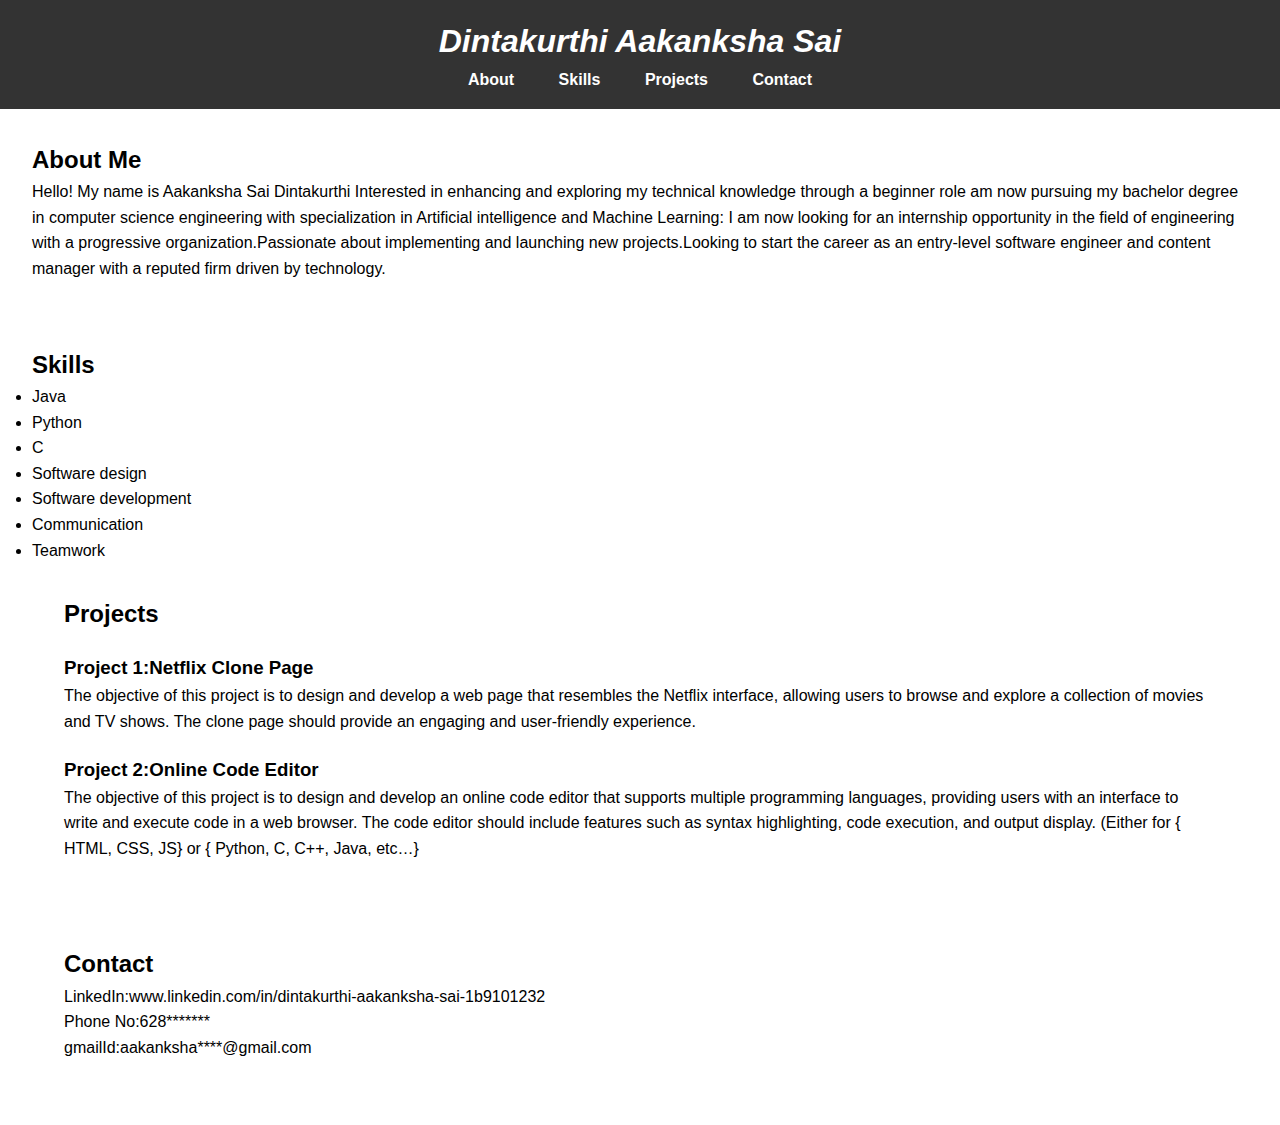
<file: Portfolio/index.html>
<!DOCTYPE html>
<html lang="en">
<head>
    <meta charset="UTF-8">
    <meta name="viewport" content="width=device-width, initial-scale=1.0">
    <link rel="stylesheet" href="style.css">
    <title>Your Name - Portfolio</title>
</head>
<body>
    <header>
        <nav>
            <h1><i>Dintakurthi Aakanksha Sai</i></h1>
            <ul>
                <li><a href="#about">About</a></li>
                <li><a href="#skills">Skills</a></li>
                <li><a href="#projects">Projects</a></li>
                <li><a href="#contact">Contact</a></li>
            </ul>
        </nav>
    </header>

    <section id="about">
        <h2>About Me</h2>
        <p>Hello! My name is Aakanksha Sai Dintakurthi Interested in enhancing and exploring my technical knowledge through a beginner role am now pursuing my bachelor degree in computer science engineering with specialization in Artificial intelligence and Machine Learning: I am now looking for an internship opportunity in the field of engineering with a progressive organization.Passionate about implementing and launching new projects.Looking to start the career as an entry-level software engineer  and content manager with a reputed firm driven by technology.</p>
    </section>

    <section id="skills">
        <h2>Skills</h2>
        <div class="skills">
            <ul>
                <li>Java</li>
                <li>Python</li>
                <li>C</li>
                <li>Software design</li>
                <li>Software development</li>
                <li>Communication</li>
                <li>Teamwork</li>
            </ul>
        </div>

    <section id="projects">
        <h2>Projects</h2>
        <div class="project">
            <h3>Project 1:Netflix Clone Page</h3>
            <p>The objective of this project is to design and develop a web page that resembles the Netflix
                interface, allowing users to browse and explore a collection of movies and TV shows. The clone
                page should provide an engaging and user-friendly experience.
                </p>
        </div>
        <div class="project">
            <h3>Project 2:Online Code Editor</h3>
            <p>The objective of this project is to design and develop an online code editor that supports
                multiple programming languages, providing users with an interface to write and execute code
                in a web browser. The code editor should include features such as syntax highlighting, code
                execution, and output display. (Either for { HTML, CSS, JS} or { Python, C, C++, Java, etc…}</p>
        </div>
        <!-- Add more projects as needed -->
    </section>

    <section id="contact">
        <h2>Contact</h2>
        <p>LinkedIn:www.linkedin.com/in/dintakurthi-aakanksha-sai-1b9101232</p>
        <p>Phone No:628*******</p>
        <p>gmailId:aakanksha****@gmail.com</p>
    </section>

    <script>
        // Smooth scrolling for navigation links
        document.querySelectorAll('a').forEach(anchor => {
            anchor.addEventListener('click', function(e) {
                e.preventDefault();

                const targetId = this.getAttribute('href').substring(1);
                const targetSection = document.getElementById(targetId);

                window.scrollTo({
                    top: targetSection.offsetTop,
                    behavior: 'smooth'
                });
            });
        });
    </script>
</body>
</html>
</file>
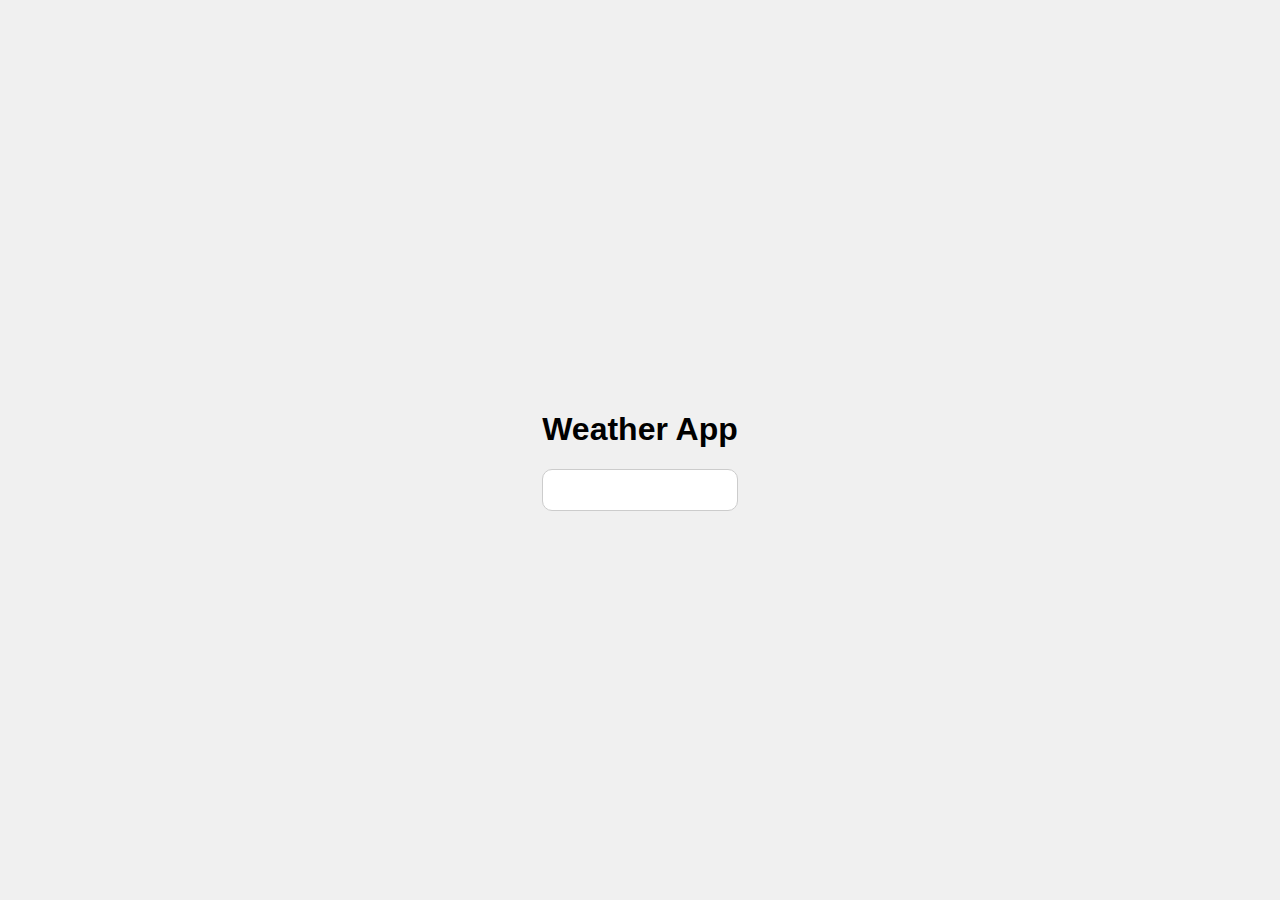
<file: Weather App/index.html>
<!DOCTYPE html>
<html lang="en">
<head>
    <meta charset="UTF-8">
    <meta name="viewport" content="width=device-width, initial-scale=1.0">
    <link rel="stylesheet" href="styles.css">
    <title>Weather App</title>
</head>
<body>
    <div class="container">
        <h1>Weather App</h1>
        <div class="weather-container">
            <div id="location"></div>
            <div id="temperature"></div>
            <div id="description"></div>
        </div>
    </div>
    <script src="script.js"></script>
</body>
</html>
</file>
<file: Weather App/styles.css>
body {
    font-family: 'Arial', sans-serif;
    margin: 0;
    padding: 0;
    display: flex;
    justify-content: center;
    align-items: center;
    height: 100vh;
    background-color: #f0f0f0;
}

.container {
    text-align: center;
}

.weather-container {
    border: 1px solid #ccc;
    padding: 20px;
    border-radius: 10px;
    background-color: #fff;
}
</file>
<file: Portfolio/style.css>
/* Reset some default styles */
* {
    margin: 0;
    padding: 0;
    box-sizing: border-box;
}

/* Define global styles */
body {
    font-family: Arial, sans-serif;
    line-height: 1.6;
}

header {
    background: #333;
    color: #fff;
    text-align: center;
    padding: 1rem 0;
}

nav ul {
    list-style: none;
}

nav li {
    display: inline;
    margin: 0 20px;
}

a {
    text-decoration: none;
    color: #fff;
    font-weight: bold;
}

section {
    padding: 2rem;
}

/* Customize the appearance of your portfolio sections */
h1, h2, h3 {
    font-weight: bold;
}

.project {
    margin: 20px 0;
}

/* Add more specific styling for your content as needed */
</file>
